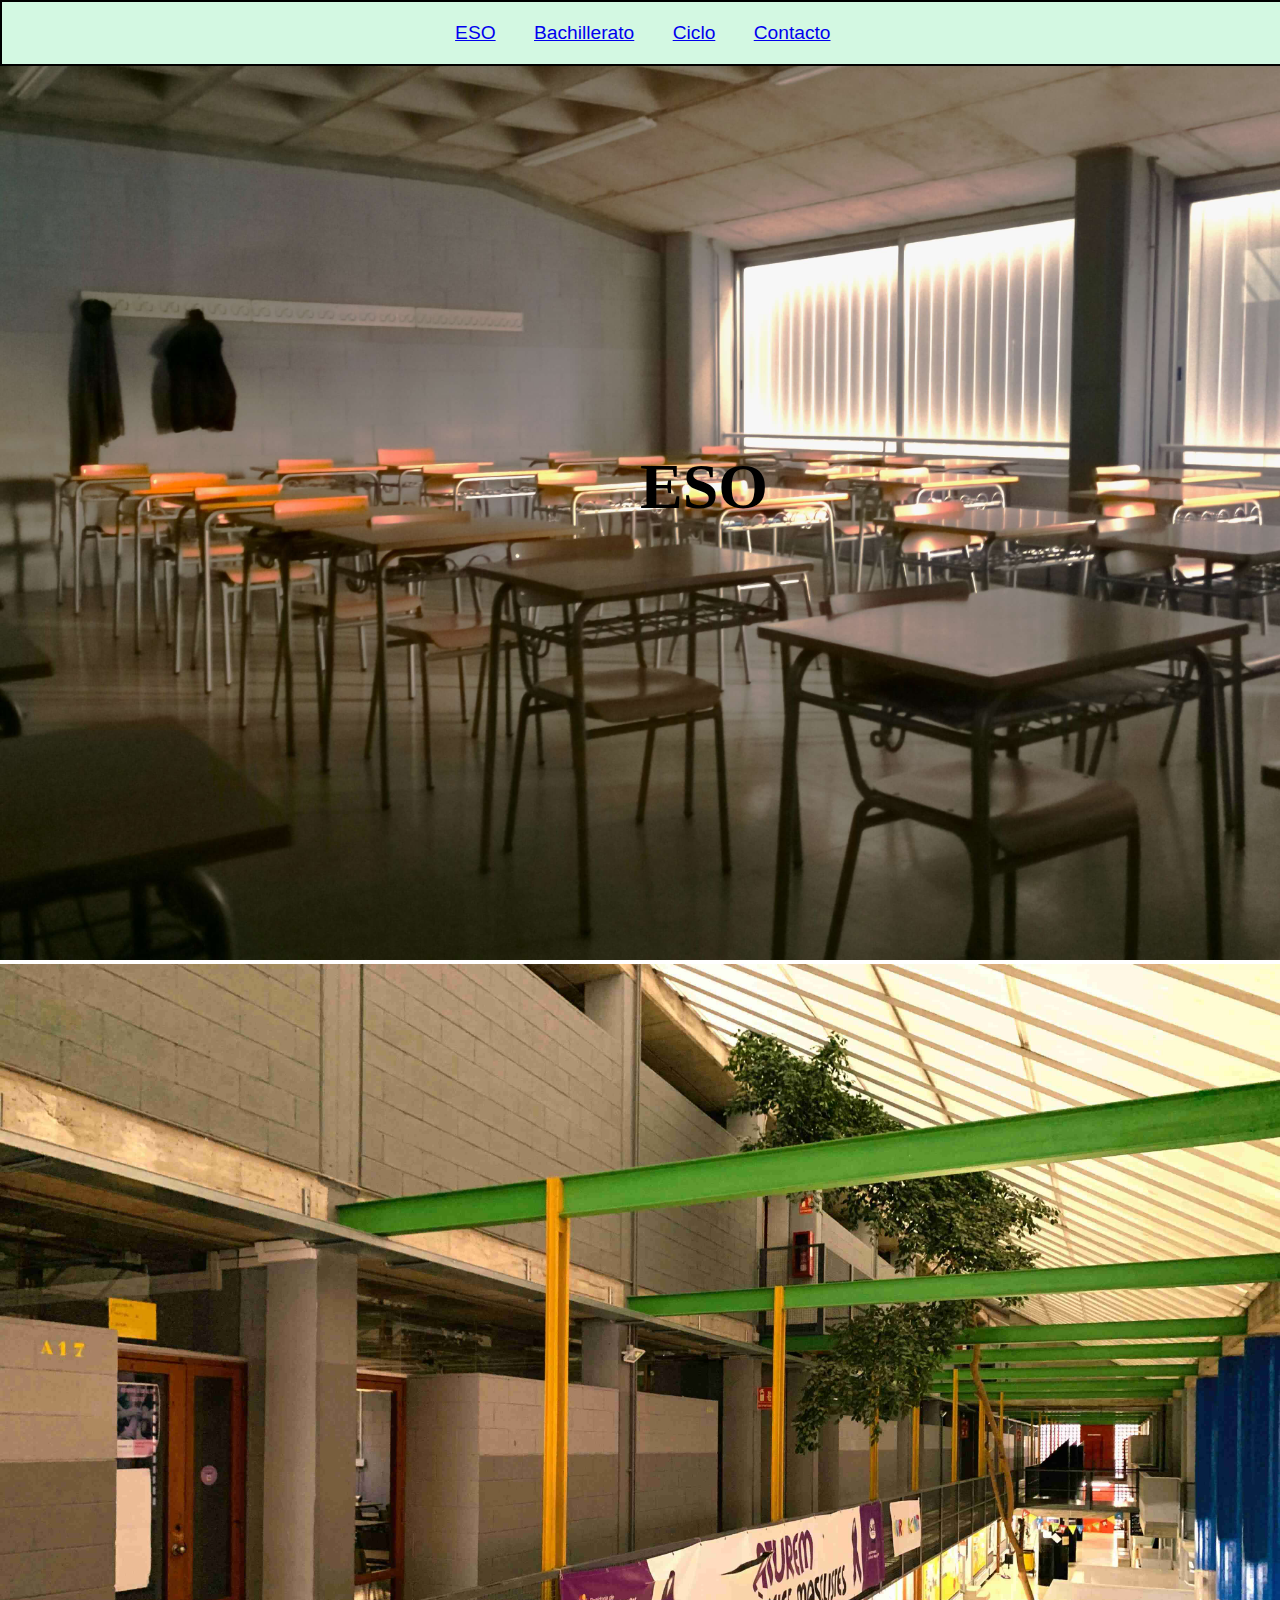
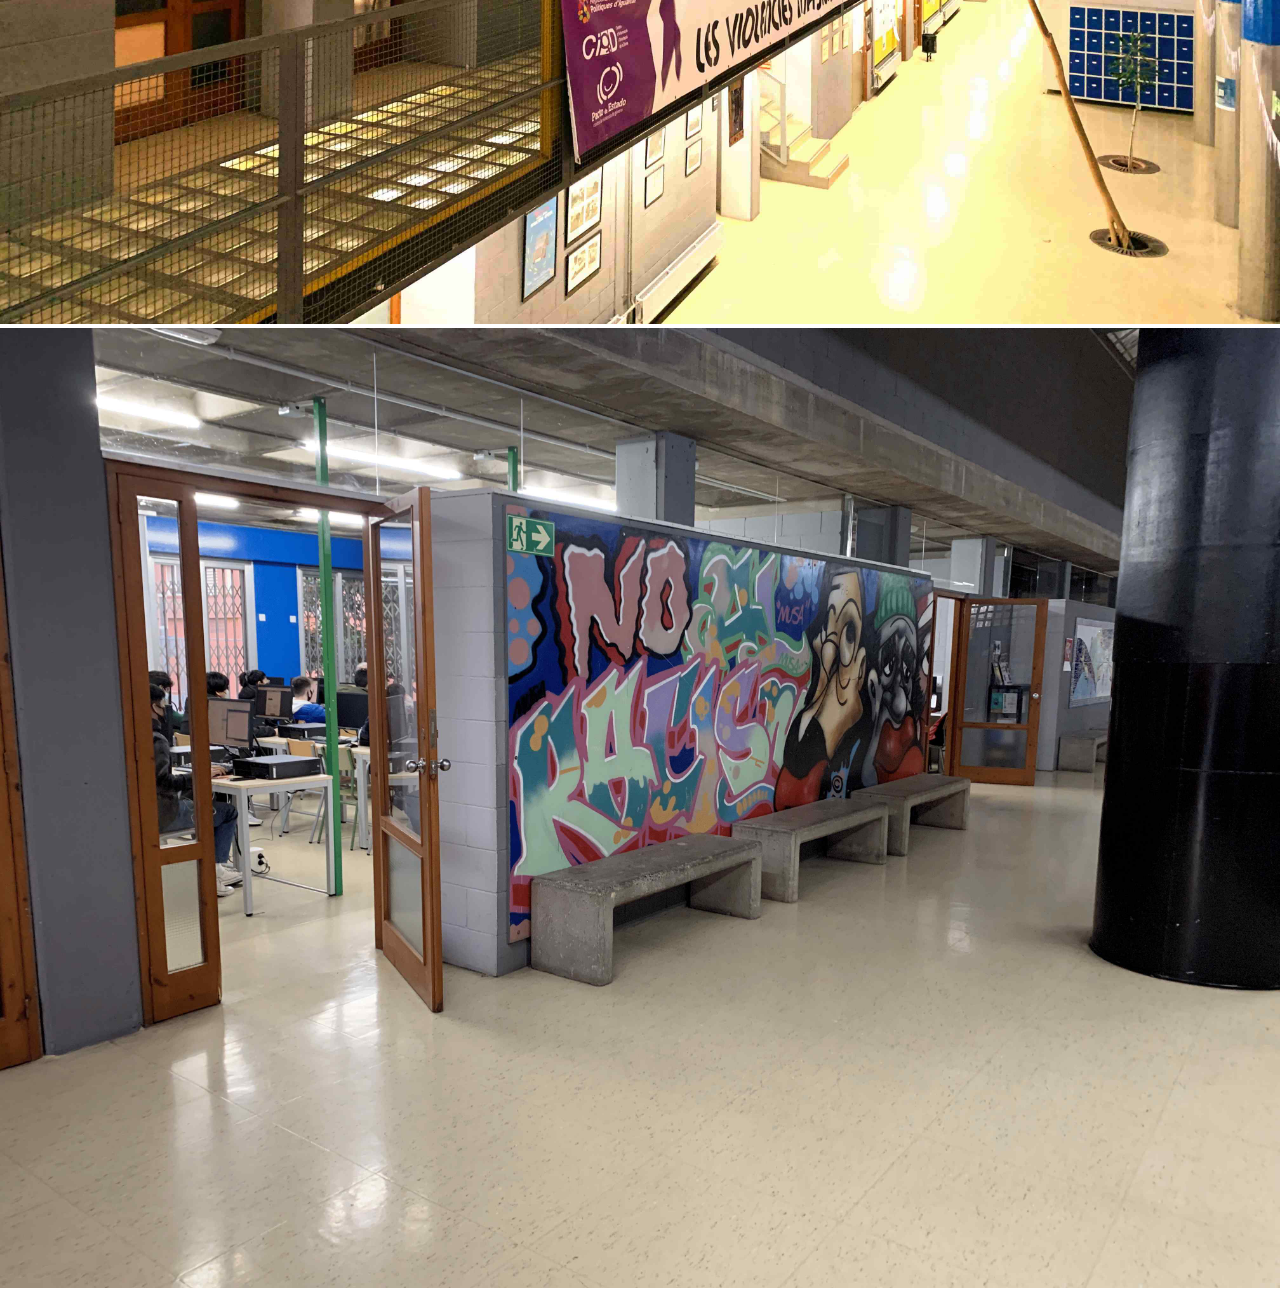
<file: index.html>
<!DOCTYPE html>
<html lang="en">
<head>
    <meta charset="UTF-8">
    <meta http-equiv="X-UA-Compatible" content="IE=edge">
    <meta name="viewport" content="width=device-width, initial-scale=1.0">
    <link rel="stylesheet" href="style.css">
    <title>Proyecto foto</title>
</head>
<body>
    <header>
        <ul>
            <li><a href="#seccion1">ESO</a></li>
            <li><a href="#seccion2">Bachillerato</a></li>
            <li><a href="#seccion3">Ciclo</a></li>
            <li><a href="./notFound.html">Contacto</a></li>
        </ul>
    </header>

    <div id="seccion1">
        <h2>ESO</h2>
        <img src="./img/Eso.jpg" alt="">
    </div>

    <div id="seccion2">
        <img src="./img/Bachillerato.jpg" alt="">
    </div>

    <div id="seccion3">
        <img src="./img/Ciclo.jpg" alt="">
    </div>
</body>
</html>
</file>
<file: style.css>
body,div,dl,dt,dd,ul,ol,li,h1,h2,h3,h4,h5,h6,pre,form,fieldset,input,textarea,p,blockquote,th,td { 
    margin:0px;
    padding:0px;
}
@media (min-width: 1000px){

}
html{
    scroll-behavior: smooth;
}
header ul{
    border: 2px solid black;
    list-style: none;
    background-color: rgb(211, 248, 226);
    display: flex;
    justify-content: center;
    padding: 20px;
    position: fixed;
    width: 100%;
    top: 0;
    z-index: 1;
    /* opacity: 10%; */
}
header ul li{
    font-size: 120%;
    font-family: Helvetica, sans-serif;
    margin-right: 2em;
}

#seccion1 img{
    width: 100%;
}
#seccion1 h2{
    position: absolute;
    top: 50%;
    left: 50%;
    font-size: 5vw;
}

#seccion2 img{
    width: 100%;
}
#seccion3 img{
    width: 100%;
}

.menuFloat {
    list-style-type: none;
    margin-top: 300px;
    padding: 0;
    width: 100px;
    height: 350px;
    background-color: #f1f1f1;
    position: fixed;
  }
  
  .menuFloat li a {
    display: block;
    color: #000;
    padding: 8px 16px;
    text-decoration: none;
  }
  
  .menuFloat li a:hover {
    background-color: #555;
    color: white;
  }

span {
    font-size: 5em;
}
</file>
